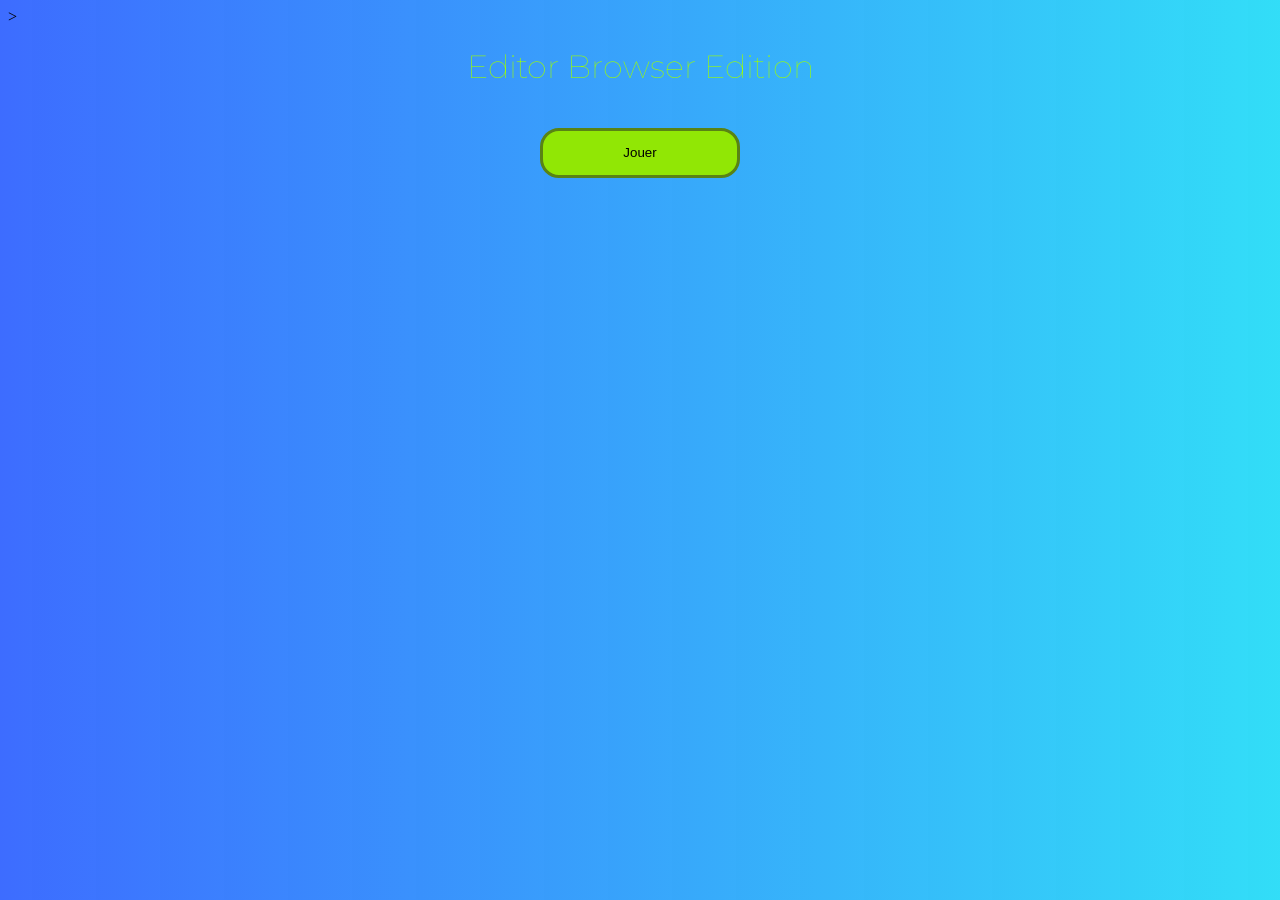
<file: index.html>
<!DOCTYPE html>
</html>>
<html>

<head id="mainmenu">
  <meta charset="UTF-8">
  <meta name="viewport" content="width=device-width, initial-scale=1">
  <link rel="stylesheet" href="style.css">
  
  <title>Editor Browser Edition</title>
</head>

<body>
  <div class="LoadScreen">
    <h1 id="tittle">Editor Browser Edition</h1>

<button onclick="window.location.href='game.html'" id="play">Jouer</button>
  </div>
    

  
  
  <link rel="preconnect" href="https://fonts.googleapis.com">
<link rel="preconnect" href="https://fonts.gstatic.com" crossorigin>
<link href="https://fonts.googleapis.com/css2?family=Montserrat:ital,wght@0,100..900;1,100..900&display=swap" rel="stylesheet">
</body>
</html>
</file>
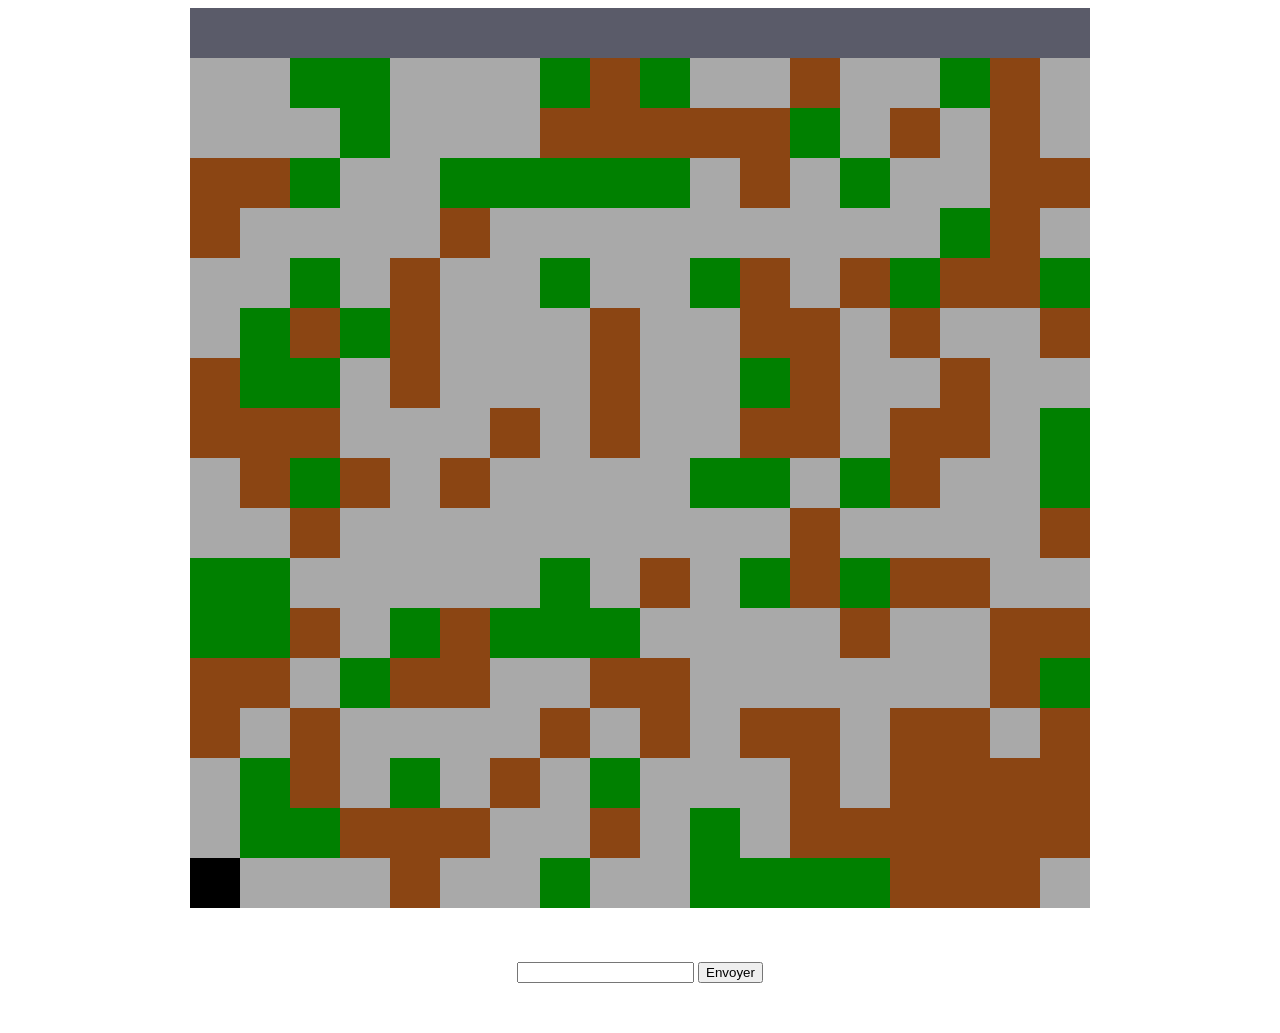
<file: game.html>
<!DOCTYPE html>
<html>

<head>
  <meta charset="UTF-8">
  <meta name="viewport" content="width=device-width, initial-scale=1">
  <link rel="stylesheet" href="game.css">
  
  <title>Editor Browser Edition Beta</title>
</head>

<body>
  <div class="game">
    
  <canvas id="gamecanva" width="900" height="900"></canvas>
  </div>
  <div class="InputHauteurs">
    <input type="text" name="HAUTEUR" id="hauteurinp">
    <button onclick="SaveHauteur()">Envoyer</button>
    
  </div>
  
  
  
  
  


<script src="game.js"></script>
</body>
</html>
</file>
<file: style.css>
body{
  background: linear-gradient(to left, #0BD7F6D6, #003EFFC2);
}
#tittle{
  color:#9EFF00;
 text-align: center;
 font-family: Montserrat;
 font-weight: 100;
 font-style:normal;
}
.LoadScreen{
  text-align: center;
}
#play{
  margin: 20px;
  height: 50px;
  width:  200px;
  color: Black;
  background-color: #91E705;
  border:3px solid #598315;
  border-radius: 19px;
  
}
</file>
<file: game.css>
#gamecanva{
 background-color: #5A5B69;
}
.game{
  text-align: center;
}
.InputHauteurs{
  text-align: center;
  margin: 50px ;
}
</file>
